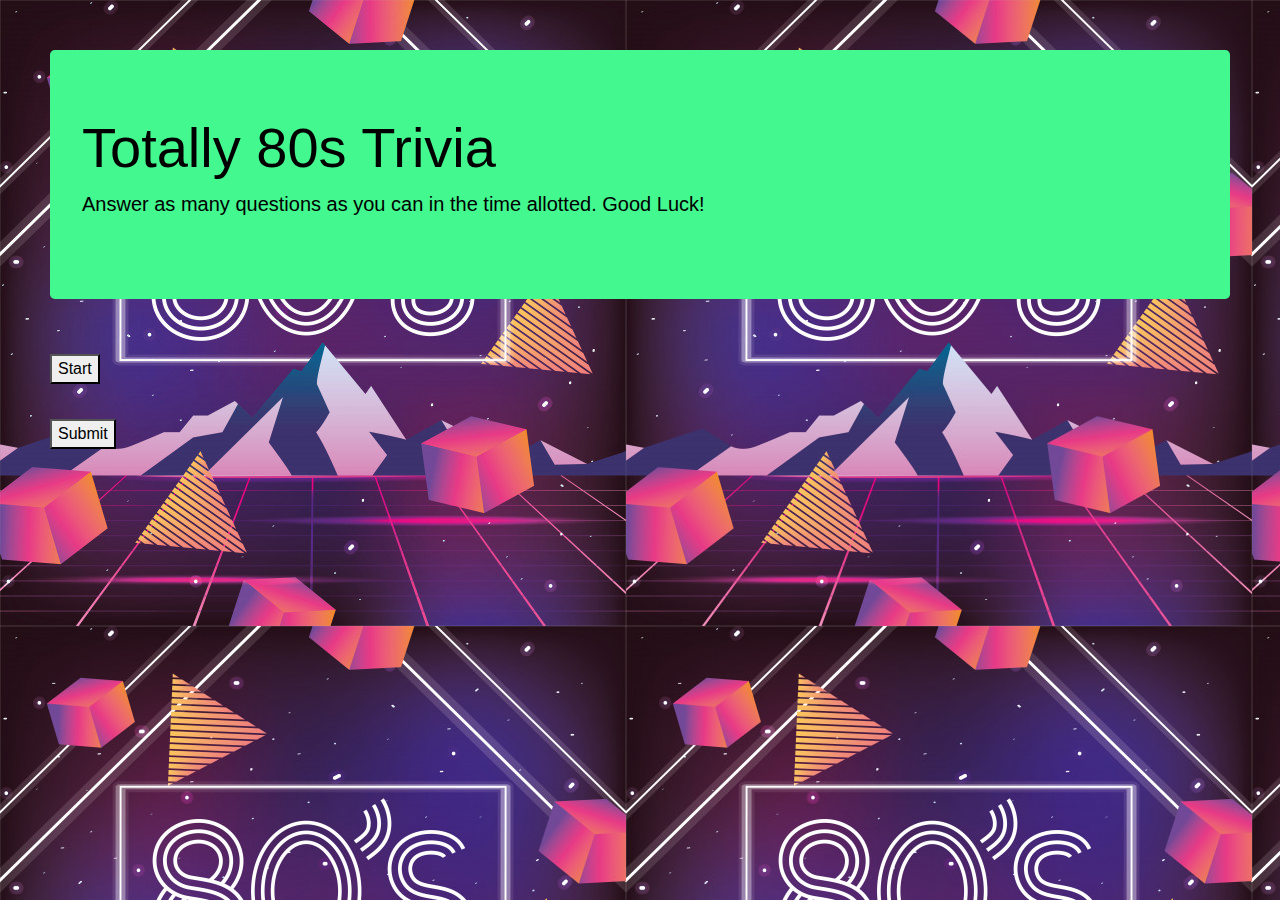
<file: index.html>
<!DOCTYPE html>
<html lang="en">

<head>
    <meta charset="UTF-8">
    <meta name="viewport" content="width=device-width, initial-scale=1.0">
    <meta http-equiv="X-UA-Compatible" content="ie=edge">
    <title>Trivia Game!</title>
    <link rel="stylesheet" href="https://stackpath.bootstrapcdn.com/bootstrap/4.3.1/css/bootstrap.min.css"
        integrity="sha384-ggOyR0iXCbMQv3Xipma34MD+dH/1fQ784/j6cY/iJTQUOhcWr7x9JvoRxT2MZw1T" crossorigin="anonymous">
    <link rel="stylesheet" type="text/css" href="assets/css/style.css">
    <script
    src="https://code.jquery.com/jquery-3.4.1.min.js"
    integrity="sha256-CSXorXvZcTkaix6Yvo6HppcZGetbYMGWSFlBw8HfCJo="
    crossorigin="anonymous"></script>
</head>

<body>
    <div class="jumbotron">
        <h1 class="display-4">Totally 80s Trivia</h1>
        <p class="lead">Answer as many questions as you can in the time allotted. Good Luck!</p>
        <div id="clock">

        </div>
    </div>

<button id="startButton">Start</button>
<div id="quizContainer"></div>
<button id="submitButton">Submit</button>


<script src="assets/javascript/app.js"></script>
</body>

</html>
</file>
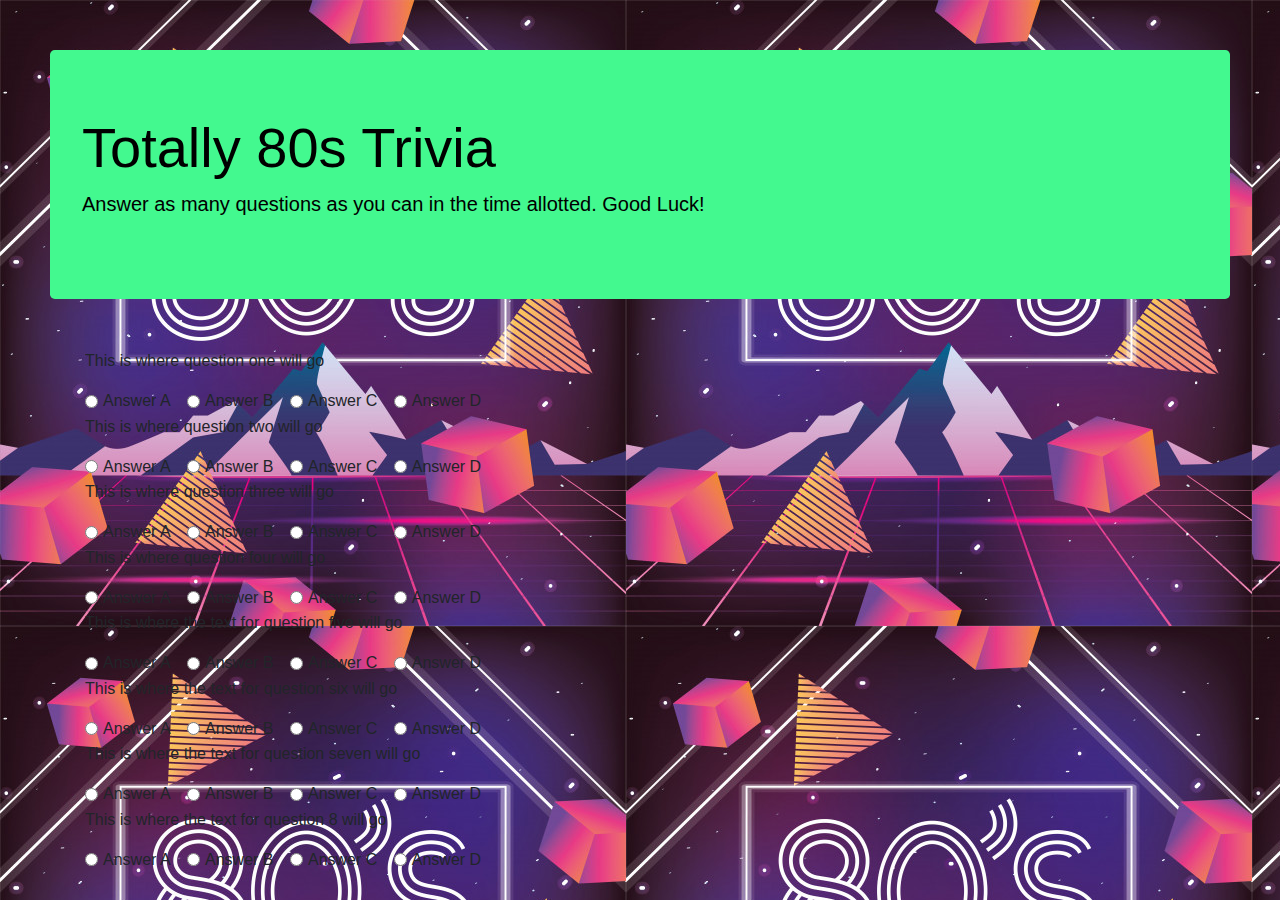
<file: index-take-1.html>
<!DOCTYPE html>
<html lang="en">

<head>
    <meta charset="UTF-8">
    <meta name="viewport" content="width=device-width, initial-scale=1.0">
    <meta http-equiv="X-UA-Compatible" content="ie=edge">
    <title>Trivia Game!</title>
    <link rel="stylesheet" href="https://stackpath.bootstrapcdn.com/bootstrap/4.3.1/css/bootstrap.min.css"
        integrity="sha384-ggOyR0iXCbMQv3Xipma34MD+dH/1fQ784/j6cY/iJTQUOhcWr7x9JvoRxT2MZw1T" crossorigin="anonymous">
    <link rel="stylesheet" type="text/css" href="assets/css/style.css">
    <script
    src="https://code.jquery.com/jquery-3.4.1.min.js"
    integrity="sha256-CSXorXvZcTkaix6Yvo6HppcZGetbYMGWSFlBw8HfCJo="
    crossorigin="anonymous"></script>
</head>

<body>
    <div class="jumbotron">
        <h1 class="display-4">Totally 80s Trivia</h1>
        <p class="lead">Answer as many questions as you can in the time allotted. Good Luck!</p>
    </div>

    <div class="timer">
        
    </div>

    <div class="container question">
        <p id="question-one">This is where question one will go</p>
        <div class="form-check form-check-inline">
            <input class="form-check-input" type="radio" name="inlineRadioOptions" id="inlineRadio1" value="q-one-a">
            <label class="form-check-label" for="inlineRadio1">Answer A</label>
        </div>
        <div class="form-check form-check-inline">
            <input class="form-check-input" type="radio" name="inlineRadioOptions" id="inlineRadio2" value="q-one-b">
            <label class="form-check-label" for="inlineRadio2">Answer B</label>
        </div>
        <div class="form-check form-check-inline">
            <input class="form-check-input" type="radio" name="inlineRadioOptions" id="inlineRadio3" value="q-one-c">
            <label class="form-check-label" for="inlineRadio3">Answer C</label>
        </div>
        <div class="form-check form-check-inline">
            <input class="form-check-input" type="radio" name="inlineRadioOptions" id="inlineRadio4" value="q-one-d">
            <label class="form-check-label" for="inlineRadio4">Answer D</label>
        </div>
    </div>

    <div class="container question">
        <p id="question-two">This is where question two will go</p>
        <div class="form-check form-check-inline">
            <input class="form-check-input" type="radio" name="inlineRadioOptions" id="inlineRadio1" value="q-two-a">
            <label class="form-check-label" for="inlineRadio1">Answer A</label>
        </div>
        <div class="form-check form-check-inline">
            <input class="form-check-input" type="radio" name="inlineRadioOptions" id="inlineRadio2" value="q-two-b">
            <label class="form-check-label" for="inlineRadio2">Answer B</label>
        </div>
        <div class="form-check form-check-inline">
            <input class="form-check-input" type="radio" name="inlineRadioOptions" id="inlineRadio3" value="q-two-c">
            <label class="form-check-label" for="inlineRadio3">Answer C</label>
        </div>
        <div class="form-check form-check-inline">
            <input class="form-check-input" type="radio" name="inlineRadioOptions" id="inlineRadio4" value="q-two-d">
            <label class="form-check-label" for="inlineRadio4">Answer D</label>
        </div>
    </div>

    <div class="container question">
        <p id="question-three">This is where question three will go</p>
        <div class="form-check form-check-inline">
            <input class="form-check-input" type="radio" name="inlineRadioOptions" id="inlineRadio1" value="q-three-a">
            <label class="form-check-label" for="inlineRadio1">Answer A</label>
        </div>
        <div class="form-check form-check-inline">
            <input class="form-check-input" type="radio" name="inlineRadioOptions" id="inlineRadio2" value="q-three-b">
            <label class="form-check-label" for="inlineRadio2">Answer B</label>
        </div>
        <div class="form-check form-check-inline">
            <input class="form-check-input" type="radio" name="inlineRadioOptions" id="inlineRadio3" value="q-three-c">
            <label class="form-check-label" for="inlineRadio3">Answer C</label>
        </div>
        <div class="form-check form-check-inline">
            <input class="form-check-input" type="radio" name="inlineRadioOptions" id="inlineRadio4" value="q-three-d">
            <label class="form-check-label" for="inlineRadio4">Answer D</label>
        </div>
    </div>

    <div class="container question">
        <p id="question-four">This is where question four will go</p>
        <div class="form-check form-check-inline">
            <input class="form-check-input" type="radio" name="inlineRadioOptions" id="inlineRadio1" value="q-four-a">
            <label class="form-check-label" for="inlineRadio1">Answer A</label>
        </div>
        <div class="form-check form-check-inline">
            <input class="form-check-input" type="radio" name="inlineRadioOptions" id="inlineRadio2" value="q-four-b">
            <label class="form-check-label" for="inlineRadio2">Answer B</label>
        </div>
        <div class="form-check form-check-inline">
            <input class="form-check-input" type="radio" name="inlineRadioOptions" id="inlineRadio3" value="q-four-c">
            <label class="form-check-label" for="inlineRadio3">Answer C</label>
        </div>
        <div class="form-check form-check-inline">
            <input class="form-check-input" type="radio" name="inlineRadioOptions" id="inlineRadio4" value="q-four-d">
            <label class="form-check-label" for="inlineRadio4">Answer D</label>
        </div>
    </div>

    <div class="container">
        <p id="question-five">This is where the text for question five will go</p>
        <div class="form-check form-check-inline">
            <input class="form-check-input" type="radio" name="inlineRadioOptions" id="inlineRadio1" value="q-five-a">
            <label class="form-check-label" for="inlineRadio1">Answer A</label>
        </div>
        <div class="form-check form-check-inline">
            <input class="form-check-input" type="radio" name="inlineRadioOptions" id="inlineRadio2" value="q-five-b">
            <label class="form-check-label" for="inlineRadio2">Answer B</label>
        </div>
        <div class="form-check form-check-inline">
            <input class="form-check-input" type="radio" name="inlineRadioOptions" id="inlineRadio3" value="q-five-c">
            <label class="form-check-label" for="inlineRadio3">Answer C</label>
        </div>
        <div class="form-check form-check-inline">
            <input class="form-check-input" type="radio" name="inlineRadioOptions" id="inlineRadio4" value="q-five-d">
            <label class="form-check-label" for="inlineRadio4">Answer D</label>
        </div>
    </div>

    <div class="container question">
        <p id="question-six">This is where the text for question six will go</p>
        <div class="form-check form-check-inline">
            <input class="form-check-input" type="radio" name="inlineRadioOptions" id="inlineRadio1" value="q-six-a">
            <label class="form-check-label" for="inlineRadio1">Answer A</label>
        </div>
        <div class="form-check form-check-inline">
            <input class="form-check-input" type="radio" name="inlineRadioOptions" id="inlineRadio2" value="q-six-b">
            <label class="form-check-label" for="inlineRadio2">Answer B</label>
        </div>
        <div class="form-check form-check-inline">
            <input class="form-check-input" type="radio" name="inlineRadioOptions" id="inlineRadio3" value="q-six-c">
            <label class="form-check-label" for="inlineRadio3">Answer C</label>
        </div>
        <div class="form-check form-check-inline">
            <input class="form-check-input" type="radio" name="inlineRadioOptions" id="inlineRadio4" value="q-six-d">
            <label class="form-check-label" for="inlineRadio4">Answer D</label>
        </div>
    </div>

    <div class="container question">
        <p id="question-seven">This is where the text for question seven will go</p>
        <div class="form-check form-check-inline">
            <input class="form-check-input" type="radio" name="inlineRadioOptions" id="inlineRadio1" value="q-seven-a">
            <label class="form-check-label" for="inlineRadio1">Answer A</label>
        </div>
        <div class="form-check form-check-inline">
            <input class="form-check-input" type="radio" name="inlineRadioOptions" id="inlineRadio2" value="q-seven-b">
            <label class="form-check-label" for="inlineRadio2">Answer B</label>
        </div>
        <div class="form-check form-check-inline">
            <input class="form-check-input" type="radio" name="inlineRadioOptions" id="inlineRadio3" value="q-seven-c">
            <label class="form-check-label" for="inlineRadio3">Answer C</label>
        </div>
        <div class="form-check form-check-inline">
            <input class="form-check-input" type="radio" name="inlineRadioOptions" id="inlineRadio4" value="q-seven-d">
            <label class="form-check-label" for="inlineRadio4">Answer D</label>
        </div>
    </div>

    <div class="container question">
        <p id="question-eight">This is where the text for question 8 will go</p>
        <div class="form-check form-check-inline">
            <input class="form-check-input" type="radio" name="inlineRadioOptions" id="inlineRadio1" value="q-eight-a">
            <label class="form-check-label" for="inlineRadio1">Answer A</label>
        </div>
        <div class="form-check form-check-inline">
            <input class="form-check-input" type="radio" name="inlineRadioOptions" id="inlineRadio2" value="q-eight-b">
            <label class="form-check-label" for="inlineRadio2">Answer B</label>
        </div>
        <div class="form-check form-check-inline">
            <input class="form-check-input" type="radio" name="inlineRadioOptions" id="inlineRadio3" value="q-eight-c">
            <label class="form-check-label" for="inlineRadio3">Answer C</label>
        </div>
        <div class="form-check form-check-inline">
            <input class="form-check-input" type="radio" name="inlineRadioOptions" id="inlineRadio4" value="q-eight-d">
            <label class="form-check-label" for="inlineRadio4">Answer D</label>
        </div>
    </div>

</body>

</html>
</file>
<file: assets/css/style.css>
body {
    background: url(../images/fashion-geometric-style-neon-texture_24640-39569.jpg);
}


.jumbotron {
    background: #43f98f;
    color: black;
    margin: 50px;
}

#quizContainer, #resultsContainer {
    background: #43f98f;
    color: black;
    width: 800px;
    margin: 25px 50px 0 25px;
}

#submitButton, #startButton {
    margin: 5px 50px;
}
</file>
